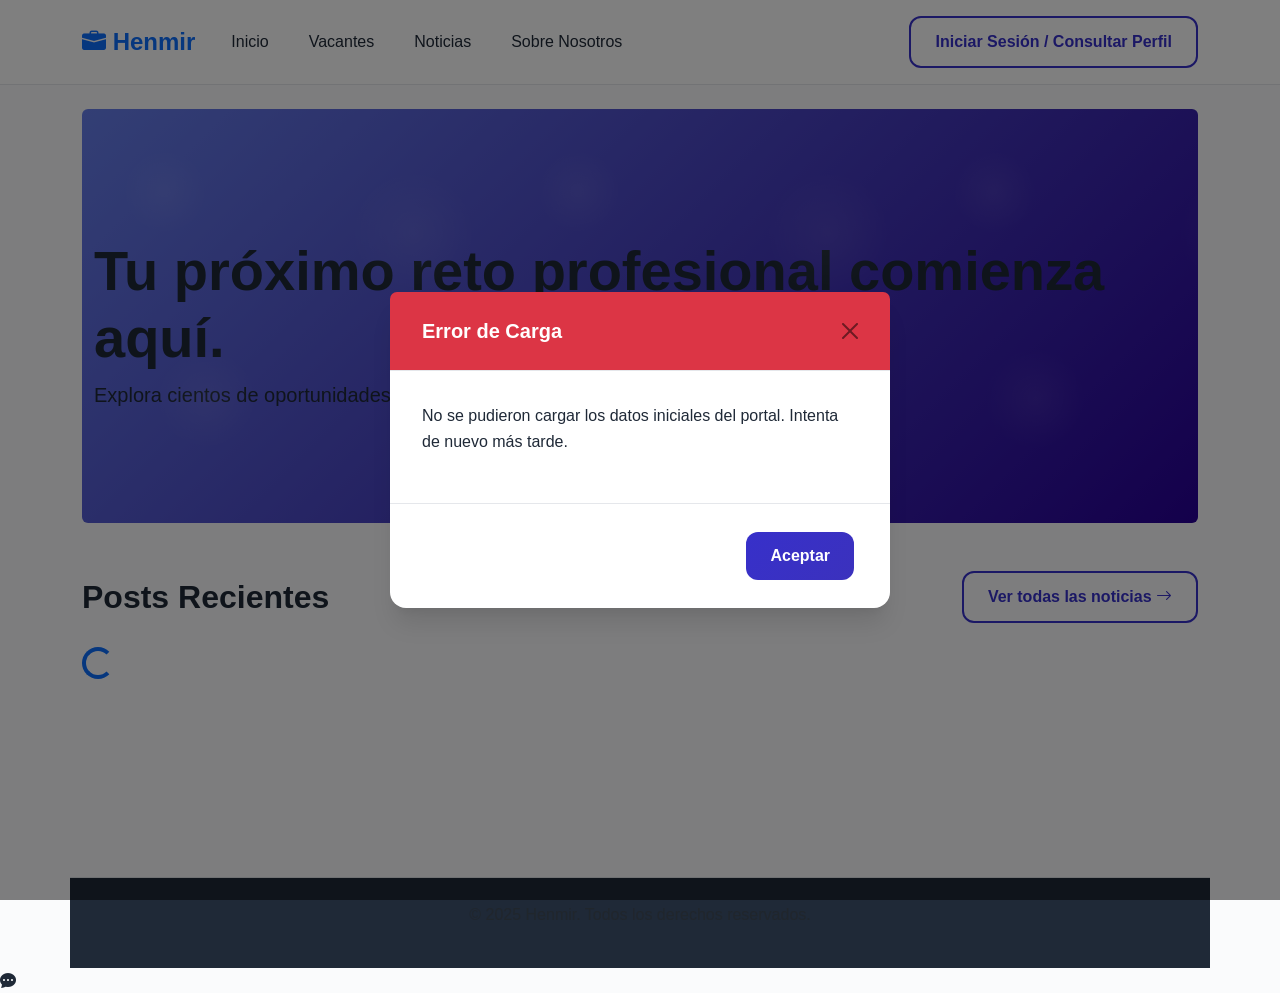
<file: funcional.html>
<!DOCTYPE html>
<html lang="es-HN">
<head>
    <meta charset="UTF-8">
    <meta name="viewport" content="width=device-width, initial-scale=1.0">
    <title>Henmir - Conectando Talento</title>
    <link href="https://cdn.jsdelivr.net/npm/bootstrap@5.3.3/dist/css/bootstrap.min.css" rel="stylesheet">
    <link rel="stylesheet" href="https://cdn.jsdelivr.net/npm/bootstrap-icons@1.11.3/font/bootstrap-icons.min.css">
    <link href="https://fonts.googleapis.com/css2?family=Poppins:wght@300;400;600;700&display=swap" rel="stylesheet">
    <link rel="stylesheet" href="styles.css">
</head>
<body>
    <header>
        <nav class="navbar navbar-expand-lg navbar-light bg-white sticky-top">
            <div class="container">
                <a class="navbar-brand fw-bold text-primary" href="#" onclick="navigateTo('page-home')"><i class="bi bi-briefcase-fill"></i> Henmir</a>
                <button class="navbar-toggler" type="button" data-bs-toggle="collapse" data-bs-target="#navbarNav"><span class="navbar-toggler-icon"></span></button>
                <div class="collapse navbar-collapse" id="navbarNav">
                    <ul class="navbar-nav me-auto mb-2 mb-lg-0">
                        <li class="nav-item"><a class="nav-link" href="#" onclick="navigateTo('page-home')">Inicio</a></li>
                        <li class="nav-item"><a class="nav-link" href="#" onclick="navigateTo('page-vacancies')">Vacantes</a></li>
                        <li class="nav-item"><a class="nav-link" href="#" onclick="navigateTo('page-posts-feed')">Noticias</a></li>
                        <li class="nav-item"><a class="nav-link" href="#" onclick="navigateTo('page-about')">Sobre Nosotros</a></li>
                    </ul>
                    <div id="auth-section" class="ms-auto"></div>
                </div>
            </div>
        </nav>
    </header>

    <main id="app" class="container my-4">
        <!-- PÁGINA DE INICIO -->
        <div id="page-home" class="page">
            <section class="hero-section rounded mb-5" id="hero-section">
                <div class="container">
                    <h1 class="display-4 fw-bold">Tu próximo reto profesional comienza aquí.</h1>
                    <p class="lead">Explora cientos de oportunidades en las mejores empresas de Honduras.</p>
                </div>
            </section>
            <section id="recent-posts">
                <div class="d-flex justify-content-between align-items-center mb-4">
                    <h2 class="m-0">Posts Recientes</h2>
                    <button class="btn btn-outline-primary" onclick="navigateTo('page-posts-feed')">Ver todas las noticias <i class="bi bi-arrow-right"></i></button>
                </div>
                <div class="row" id="posts-container-home"><div class="spinner-container"><div class="spinner-border text-primary"></div></div></div>
            </section>
        </div>

        <!-- PÁGINA DE VACANTES -->
        <div id="page-vacancies" class="page">
             <h1 class="mb-4">Vacantes Activas</h1>
             <div class="row" id="vacancies-list"><div class="spinner-container"><div class="spinner-border text-primary"></div></div></div>
        </div>
        
        <!-- PÁGINA DE POSTS (FEED COMPLETO) -->
        <div id="page-posts-feed" class="page">
            <h1 class="mb-4">Noticias y Consejos</h1>
            <div id="posts-feed-container" class="row justify-content-center">
                <div class="spinner-container"><div class="spinner-border text-primary"></div></div>
            </div>
        </div>

        <!-- PÁGINA SOBRE NOSOTROS -->
        <div id="page-about" class="page">
            <div class="p-5 mb-4 bg-light rounded-3">
                <h1 class="display-5 fw-bold">Nuestra Misión</h1>
                <p class="fs-4" id="mision-text"><div class="spinner-border spinner-border-sm"></div></p>
            </div>
            <div class="p-5 mb-4 bg-white rounded-3 shadow-sm">
                <h1 class="display-5 fw-bold">Nuestra Visión</h1>
                <p class="fs-4" id="vision-text"><div class="spinner-border spinner-border-sm"></div></p>
            </div>
            <!-- Sección de Contacto -->
            <div class="p-5 mb-4 bg-light rounded-3">
                <h1 class="display-5 fw-bold">Contáctanos</h1>
                <div id="contact-section" class="fs-5">
                    <p><div class="spinner-border spinner-border-sm text-secondary"></div> Cargando información de contacto...</p>
                </div>
            </div>

            <hr class="my-5">

            <!-- Sección de Política de Privacidad -->
            <div class="p-5 mb-4 bg-white rounded-3 shadow-sm">
                <h1 class="display-5 fw-bold">Política de Privacidad</h1>
                <div class="fs-5">
                    <p>En Henmir, la privacidad de nuestros usuarios es de suma importancia. Esta política detalla cómo recopilamos, usamos y protegemos la información personal que nos proporcionas a través de nuestro portal.</p>
                    <ul>
                        <li><strong>Recopilación de Información:</strong> Recopilamos información que nos proporcionas directamente (como tu número de identidad para consultar postulaciones) y datos no personales relacionados con el uso del sitio.</li>
                        <li><strong>Uso de la Información:</strong> Utilizamos tu información para conectar tu perfil con oportunidades laborales, mejorar nuestros servicios, y comunicarnos contigo sobre vacantes relevantes o actualizaciones del portal.</li>
                        <li><strong>Protección de Datos:</strong> Implementamos medidas de seguridad robustas para proteger tu información contra accesos no autorizados, alteraciones, divulgaciones o destrucciones. Tus datos se almacenan de forma segura y se accede a ellos con estrictos controles.</li>
                        <li><strong>Compartir Información:</strong> Tu información personal solo se compartirá con empresas empleadoras con tu consentimiento explícito, y únicamente con el propósito de tu postulación a una vacante. No vendemos ni alquilamos tus datos personales a terceros.</li>
                        <li><strong>Derechos del Usuario:</strong> Tienes derecho a acceder, corregir o eliminar tu información personal en cualquier momento. Si deseas ejercer estos derechos, por favor contáctanos.</li>
                    </ul>
                    <p class="text-muted">Al utilizar el portal Henmir, aceptas los términos de esta política de privacidad.</p>
                </div>
            </div>

            <hr class="my-5">

            <!-- Sección de Términos y Condiciones -->
            <div class="p-5 mb-4 bg-light rounded-3">
                <h1 class="display-5 fw-bold">Términos y Condiciones del Servicio</h1>
                <div class="fs-5">
                    <p>Bienvenido al portal de empleos de Henmir. Al utilizar nuestros servicios, aceptas cumplir con los siguientes términos y condiciones:</p>
                    <ul>
                        <li><strong>Elegibilidad:</strong> Debes tener al menos 18 años de edad para utilizar nuestros servicios de postulación de empleo.</li>
                        <li><strong>Uso del Servicio:</strong> El portal de Henmir está diseñado para facilitar la conexión entre buscadores de empleo y empresas. Te comprometes a usar el servicio de manera lícita, ética y de buena fe.</li>
                        <li><strong>Información del Usuario:</strong> Eres responsable de la exactitud y veracidad de la información que proporcionas en tu perfil y postulaciones. La información falsa o engañosa puede resultar en la suspensión o terminación de tu cuenta.</li>
                        <li><strong>Contenido del Usuario:</strong> Eres el único responsable del contenido (currículum, cartas de presentación, etc.) que subas a través del formulario de postulación. Asegúrate de que no infrinja derechos de terceros ni contenga material ilegal.</li>
                        <li><strong>Propiedad Intelectual:</strong> Todos los contenidos y materiales del portal Henmir (diseño, texto, gráficos, logotipos) son propiedad de Henmir o de sus licenciantes y están protegidos por las leyes de propiedad intelectual.</li>
                        <li><strong>Limitación de Responsabilidad:</strong> Henmir actúa como un intermediario y no garantiza la obtención de un empleo ni la veracidad de todas las ofertas publicadas por terceros. No somos responsables por las interacciones entre usuarios o entre usuarios y empleadores.</li>
                        <li><strong>Modificaciones:</strong> Henmir se reserva el derecho de modificar o actualizar estos términos y condiciones en cualquier momento. Se te notificará sobre cambios significativos.</li>
                    </ul>
                    <p class="text-muted">Si no estás de acuerdo con estos términos, te pedimos que no utilices nuestro portal.</p>
                </div>
            </div>
        </div>

        <!-- PÁGINA DE SELECCIÓN DE LOGIN -->
        <div id="page-login-selection" class="page">
             <div class="row justify-content-center text-center mt-5">
                <div class="col-md-8">
                    <h2>Bienvenido al Portal Henmir</h2>
                    <p class="lead">Por favor, selecciona tu tipo de acceso.</p>
                    <div class="d-grid gap-3 d-md-flex justify-content-md-center mt-4">
                        <button class="btn btn-primary btn-lg" onclick="navigateTo('page-candidate-login')"><i class="bi bi-person-fill"></i> Soy Candidato</button>
                        <button class="btn btn-secondary btn-lg" onclick="navigateTo('page-admin-login')"><i class="bi bi-person-workspace"></i> Soy Administrador</button>
                    </div>
                </div>
            </div>
        </div>
        
        <!-- PÁGINA DE LOGIN PARA CANDIDATOS -->
        <div id="page-candidate-login" class="page">
            <div class="row justify-content-center mt-5">
                <div class="col-md-6 col-lg-5"><div class="card shadow-sm"><div class="card-body p-4 p-md-5">
                    <h2 class="text-center mb-4">Portal de Candidatos</h2>
                    <p class="text-center text-muted">Ingresa tu número de identidad para ver tus postulaciones.</p>
                    <form id="candidate-login-form">
                        <div class="mb-3"><label for="candidate-identity" class="form-label">Número de Identidad (sin guiones)</label><input type="text" class="form-control" id="candidate-identity" required></div>
                        <div class="d-grid"><button type="submit" class="btn btn-primary btn-lg">Consultar</button></div>
                    </form>
                    <div id="candidate-login-status" class="mt-3"></div>
                </div></div></div>
            </div>
        </div>

        <!-- PÁGINA DE LOGIN PARA ADMIN -->
        <div id="page-admin-login" class="page">
            <div class="row justify-content-center mt-5">
                <div class="col-md-6 col-lg-5"><div class="card shadow-sm"><div class="card-body p-4 p-md-5">
                    <h2 class="text-center mb-4">Acceso de Administrador</h2>
                    <form id="admin-login-form">
                        <div class="mb-3"><label for="admin-email" class="form-label">Correo Electrónico</label><input type="email" class="form-control" id="admin-email" value="admin@henmir.com" required></div>
                        <div class="mb-3"><label for="admin-password" class="form-label">Contraseña</label><input type="password" class="form-control" id="admin-password" required></div>
                        <div class="d-grid"><button type="submit" class="btn btn-danger btn-lg">Ingresar</button></div>
                    </form>
                    <div id="admin-login-status" class="mt-3"></div>
                </div></div></div>
            </div>
        </div>
        
        <!-- PANELES DE USUARIO Y ADMIN (CONTENEDORES VACÍOS) -->
        <div id="page-candidate-profile" class="page"></div>
        <div id="page-admin-dashboard" class="page"></div>
    </main>

    <footer class="container text-center text-muted py-4 mt-5 border-top">
        <p>&copy; 2025 Henmir. Todos los derechos reservados.</p>
    </footer>

    <!-- Modal de Alerta/Confirmación Personalizado -->
    <div class="modal fade" id="customAlertConfirmModal" tabindex="-1" aria-labelledby="customAlertConfirmModalLabel" aria-hidden="true">
        <div class="modal-dialog modal-dialog-centered">
            <div class="modal-content">
                <div class="modal-header">
                    <h5 class="modal-title" id="customAlertConfirmModalLabel"></h5>
                    <button type="button" class="btn-close" data-bs-dismiss="modal" aria-label="Close"></button>
                </div>
                <div class="modal-body" id="customAlertConfirmModalBody"></div>
                <div class="modal-footer" id="customAlertConfirmModalFooter">
                    <!-- Los botones se añadirán dinámicamente aquí -->
                </div>
            </div>
        </div>
    </div>

    <!-- Modal para el Formulario de Postulación -->
    <div class="modal fade" id="cvModal" tabindex="-1" aria-labelledby="cvModalLabel" aria-hidden="true">
        <div class="modal-dialog modal-dialog-centered modal-xl"> <!-- Tamaño XL para mejor visualización -->
            <div class="modal-content">
                <div class="modal-header bg-primary text-white">
                    <h5 class="modal-title" id="cvModalLabel">Formulario de Postulación</h5>
                    <button type="button" class="btn-close btn-close-white" data-bs-dismiss="modal" aria-label="Close"></button>
                </div>
                <div class="modal-body p-0" style="min-height: 70vh;">
                    <!-- El iframe para el Google Form se cargará aquí -->
                    <iframe id="googleFormIframe" src="" width="100%" height="100%" frameborder="0" marginheight="0" marginwidth="0">Cargando...</iframe>
                </div>
            </div>
        </div>
    </div>

    <!-- Botón de Chat Flotante -->
    <div class="chat-icon" id="chatFloatingButton">
        <i class="bi bi-chat-dots-fill"></i>
    </div>

    <!-- Modal de Chat -->
    <div class="modal fade" id="chatModal" tabindex="-1" aria-labelledby="chatModalLabel" aria-hidden="true">
        <div class="modal-dialog modal-dialog-centered modal-lg">
            <div class="modal-content">
                <div class="modal-header bg-primary text-white">
                    <h5 class="modal-title" id="chatModalLabel"><i class="bi bi-robot me-2"></i> Asistente Henmir (Gemini AI)</h5>
                    <button type="button" class="btn-close btn-close-white" data-bs-dismiss="modal" aria-label="Close"></button>
                </div>
                <div class="modal-body d-flex flex-column" style="min-height: 400px; max-height: 60vh;">
                    <div id="chatMessages" class="flex-grow-1 overflow-auto p-3 bg-light rounded mb-3">
                        <!-- Mensajes del chat se cargarán aquí -->
                        <div class="d-flex flex-row justify-content-start mb-2">
                            <div class="p-3 bg-info-subtle text-dark rounded-3 shadow-sm" style="max-width: 75%;">
                                Hola, soy tu asistente de Henmir. ¿En qué puedo ayudarte hoy?
                            </div>
                        </div>
                    </div>
                    <div class="input-group">
                        <input type="text" class="form-control rounded-start-pill" id="chatInput" placeholder="Escribe tu mensaje...">
                        <button class="btn btn-primary rounded-end-pill" type="button" id="sendChatButton">
                            <i class="bi bi-send-fill"></i> Enviar
                        </button>
                    </div>
                </div>
            </div>
        </div>
    </div>

    <script src="https://cdn.jsdelivr.net/npm/bootstrap@5.3.3/dist/js/bootstrap.bundle.min.js"></script>
    <script src="app.js"></script>
</body>
</html>
</file>
<file: styles.css>
:root {
            --primary: #3730ca;
            --primary-light: #EEF2FF;
            --primary-dark: #3b31bd;
            --accent: #047aa8;
            --accent-dark: #BE185D;
            --success: #059669;
            --warning: #D97706;
            --danger: #DC2626;
            --bg-light: #FAFBFC;
            --bg-gradient: linear-gradient(135deg, #667eea 0%, #280097 100%);
            --text-dark: #1F2937;
            --text-light: #6B7280;
            --border-color: #E5E7EB;
            --white: #ffffff;
            --shadow-sm: 0 1px 2px 0 rgba(0, 0, 0, 0.05);
            --shadow-md: 0 4px 6px -1px rgba(0, 0, 0, 0.1), 0 2px 4px -1px rgba(0, 0, 0, 0.06);
            --shadow-lg: 0 10px 15px -3px rgba(0, 0, 0, 0.1), 0 4px 6px -2px rgba(0, 0, 0, 0.05);
            --shadow-xl: 0 20px 25px -5px rgba(0, 0, 0, 0.1), 0 10px 10px -5px rgba(0, 0, 0, 0.04);
            --transition: all 0.3s cubic-bezier(0.4, 0, 0.2, 1);
            --border-radius: 12px;
            --border-radius-lg: 16px;
        }

        * {
            margin: 0;
            padding: 0;
            box-sizing: border-box;
        }

        body {
            font-family: 'Inter', sans-serif;
            background-color: var(--bg-light);
            color: var(--text-dark);
            line-height: 1.6;
            overflow-x: hidden;
        }

        h1, h2, h3, h4, h5, h6 {
            font-family: 'Manrope', sans-serif;
            font-weight: 700;
            line-height: 1.3;
        }

        /* Loading Animation */
        .fade-in {
            animation: fadeInUp 0.8s ease-out;
        }

        @keyframes fadeInUp {
            from {
                opacity: 0;
                transform: translateY(30px);
            }
            to {
                opacity: 1;
                transform: translateY(0);
            }
        }

        .slide-in-left {
            animation: slideInLeft 0.8s ease-out;
        }

        @keyframes slideInLeft {
            from {
                opacity: 0;
                transform: translateX(-50px);
            }
            to {
                opacity: 1;
                transform: translateX(0);
            }
        }

        .slide-in-right {
            animation: slideInRight 0.8s ease-out;
        }

        @keyframes slideInRight {
            from {
                opacity: 0;
                transform: translateX(50px);
            }
            to {
                opacity: 1;
                transform: translateX(0);
            }
        }

        /* Navbar */
        .navbar {
            background-color: rgba(255, 255, 255, 0.95);
            backdrop-filter: blur(20px);
            border-bottom: 1px solid var(--border-color);
            transition: var(--transition);
            padding: 1rem 0;
        }

        .navbar.scrolled {
            background-color: rgba(255, 255, 255, 0.98);
            box-shadow: var(--shadow-md);
            padding: 0.5rem 0;
        }

        .navbar-brand {
            color: var(--primary);
            font-weight: 800;
            font-size: 1.5rem;
            transition: var(--transition);
        }

        .navbar-brand:hover {
            color: var(--primary-dark);
            transform: scale(1.05);
        }

        .nav-link {
            color: var(--text-dark) !important;
            font-weight: 500;
            position: relative;
            padding: 0.5rem 1rem !important;
            margin: 0 0.25rem;
            border-radius: var(--border-radius);
            transition: var(--transition);
        }

        .nav-link::before {
            content: '';
            position: absolute;
            bottom: 0;
            left: 50%;
            width: 0;
            height: 2px;
            background: var(--primary);
            transition: var(--transition);
            transform: translateX(-50%);
        }

        .nav-link:hover::before,
        .nav-link.active::before {
            width: 80%;
        }

        .nav-link:hover,
        .nav-link.active {
            color: var(--primary) !important;
            background-color: var(--primary-light);
        }

        /* Buttons */
        .btn {
            border-radius: var(--border-radius);
            padding: 0.75rem 1.5rem;
            font-weight: 600;
            transition: var(--transition);
            border: none;
            position: relative;
            overflow: hidden;
        }

        .btn::before {
            content: '';
            position: absolute;
            top: 50%;
            left: 50%;
            width: 0;
            height: 0;
            background-color: rgba(255, 255, 255, 0.2);
            border-radius: 50%;
            transform: translate(-50%, -50%);
            transition: width 0.6s, height 0.6s;
        }

        .btn:hover::before {
            width: 300px;
            height: 300px;
        }

        .btn:hover {
            transform: translateY(-2px);
            box-shadow: var(--shadow-lg);
        }

        .btn-primary {
            background: linear-gradient(135deg, var(--primary) 0%, var(--primary-dark) 100%);
            color: white;
        }

        .btn-accent {
            background: linear-gradient(135deg, var(--accent) 0%, var(--accent-dark) 100%);
            color: white;
        }

        .btn-outline-primary {
            border: 2px solid var(--primary);
            color: var(--primary);
            background: transparent;
        }

        .btn-outline-primary:hover {
            background: var(--primary);
            color: white;
        }

        /* Hero Section */
        .hero-section {
            background: var(--bg-gradient);
            padding: 8rem 0 6rem;
            position: relative;
            overflow: hidden;
        }

        .hero-section::before {
            content: '';
            position: absolute;
            top: 0;
            left: 0;
            right: 0;
            bottom: 0;
            background: url('data:image/svg+xml,<svg xmlns="http://www.w3.org/2000/svg" viewBox="0 0 1000 1000"><defs><radialGradient id="a" cx="50%" cy="50%" r="50%"><stop offset="0%" stop-color="rgba(255,255,255,0.1)"/><stop offset="100%" stop-color="rgba(255,255,255,0)"/></radialGradient></defs><circle cx="200" cy="200" r="100" fill="url(%23a)"/><circle cx="800" cy="300" r="150" fill="url(%23a)"/><circle cx="300" cy="700" r="120" fill="url(%23a)"/></svg>');
            opacity: 0.6;
            animation: float 20s ease-in-out infinite;
        }

        @keyframes float {
            0%, 100% { transform: translateY(0px) rotate(0deg); }
            50% { transform: translateY(-20px) rotate(180deg); }
        }

        .hero-content {
            position: relative;
            z-index: 2;
            color: white;
        }

        .hero-title {
            font-size: 3.5rem;
            font-weight: 800;
            margin-bottom: 1.5rem;
            text-shadow: 0 4px 8px rgba(0, 0, 0, 0.1);
        }

        .hero-subtitle {
            font-size: 1.25rem;
            opacity: 0.9;
            margin-bottom: 2rem;
        }

        .hero-image {
            border-radius: var(--border-radius-lg);
            box-shadow: var(--shadow-xl);
            transform: perspective(1000px) rotateY(-5deg);
            transition: var(--transition);
        }

        .hero-image:hover {
            transform: perspective(1000px) rotateY(0deg) scale(1.02);
        }

        /* Cards */
        .card {
            border: none;
            border-radius: var(--border-radius-lg);
            box-shadow: var(--shadow-sm);
            transition: var(--transition);
            overflow: hidden;
            background: white;
        }

        .card:hover {
            transform: translateY(-8px);
            box-shadow: var(--shadow-xl);
        }

        .job-card {
            position: relative;
        }

        .job-card::before {
            content: '';
            position: absolute;
            top: 0;
            left: 0;
            right: 0;
            height: 4px;
            background: var(--primary);
            transform: scaleX(0);
            transition: var(--transition);
        }

        .job-card:hover::before {
            transform: scaleX(1);
        }

        .job-icon {
            width: 60px;
            height: 60px;
            background: var(--primary-light);
            color: var(--primary);
            border-radius: var(--border-radius);
            display: flex;
            align-items: center;
            justify-content: center;
            font-size: 1.5rem;
            margin-bottom: 1rem;
        }

        .badge-custom {
            background: var(--primary-light);
            color: var(--primary);
            padding: 0.5rem 1rem;
            border-radius: 50px;
            font-weight: 600;
            font-size: 0.875rem;
        }

        /* Section Styles */
        .section-title {
            font-size: 2.5rem;
            font-weight: 800;
            text-align: center;
            margin-bottom: 3rem;
            position: relative;
        }

        .section-title::after {
            content: '';
            position: absolute;
            bottom: -0.5rem;
            left: 50%;
            transform: translateX(-50%);
            width: 60px;
            height: 4px;
            background: var(--accent);
            border-radius: 2px;
        }

        .section-padding {
            padding: 6rem 0;
        }

        /* Stats Section */
        .stats-item {
            text-align: center;
            padding: 2rem;
            background: white;
            border-radius: var(--border-radius-lg);
            box-shadow: var(--shadow-md);
            transition: var(--transition);
        }

        .stats-item:hover {
            transform: translateY(-5px);
        }

        .stats-number {
            font-size: 2.5rem;
            font-weight: 800;
            color: var(--primary);
            display: block;
        }

        .stats-label {
            color: var(--text-light);
            font-weight: 500;
            margin-top: 0.5rem;
        }

        /* Form Styles */
        .form-control {
            border: 2px solid var(--border-color);
            border-radius: var(--border-radius);
            padding: 0.875rem 1rem;
            transition: var(--transition);
            background: white;
        }

        .form-control:focus {
            border-color: var(--primary);
            box-shadow: 0 0 0 3px rgba(79, 70, 229, 0.1);
            outline: none;
        }

        .form-label {
            font-weight: 600;
            margin-bottom: 0.5rem;
            color: var(--text-dark);
        }

        /* Loading States */
        .skeleton {
            background: linear-gradient(90deg, #f0f0f0 25%, #e0e0e0 50%, #f0f0f0 75%);
            background-size: 200% 100%;
            animation: loading 1.5s infinite;
        }

        @keyframes loading {
            0% { background-position: 200% 0; }
            100% { background-position: -200% 0; }
        }

        .spinner-custom {
            width: 40px;
            height: 40px;
            border: 3px solid var(--primary-light);
            border-top: 3px solid var(--primary);
            border-radius: 50%;
            animation: spin 1s linear infinite;
        }

        @keyframes spin {
            0% { transform: rotate(0deg); }
            100% { transform: rotate(360deg); }
        }

        /* Page Navigation */
        .page {
            display: none;
            min-height: 80vh;
        }

        .page.active {
            display: block;
            animation: pageSlideIn 0.5s ease-out;
        }

        @keyframes pageSlideIn {
            from {
                opacity: 0;
                transform: translateX(20px);
            }
            to {
                opacity: 1;
                transform: translateX(0);
            }
        }

        /* Footer */
        footer {
            background: var(--text-dark);
            color: white;
            padding: 4rem 0 2rem;
            margin-top: 6rem;
        }

        .footer-title {
            font-weight: 700;
            margin-bottom: 1rem;
        }

        footer a {
            color: rgba(255, 255, 255, 0.7);
            text-decoration: none;
            transition: var(--transition);
        }

        footer a:hover {
            color: white;
            transform: translateX(5px);
        }

        /* Modal Styles */
        .modal-content {
            border-radius: var(--border-radius-lg);
            border: none;
            box-shadow: var(--shadow-xl);
        }

        .modal-header {
            border-bottom: 1px solid var(--border-color);
            padding: 1.5rem 2rem;
        }

        .modal-body {
            padding: 2rem;
        }

        .modal-footer {
            border-top: 1px solid var(--border-color);
            padding: 1.5rem 2rem;
        }

        /* Responsive */
        @media (max-width: 768px) {
            .hero-title {
                font-size: 2.5rem;
            }
            
            .section-title {
                font-size: 2rem;
            }
            
            .section-padding {
                padding: 4rem 0;
            }
            
            .hero-section {
                padding: 4rem 0;
            }
        }
</file>
